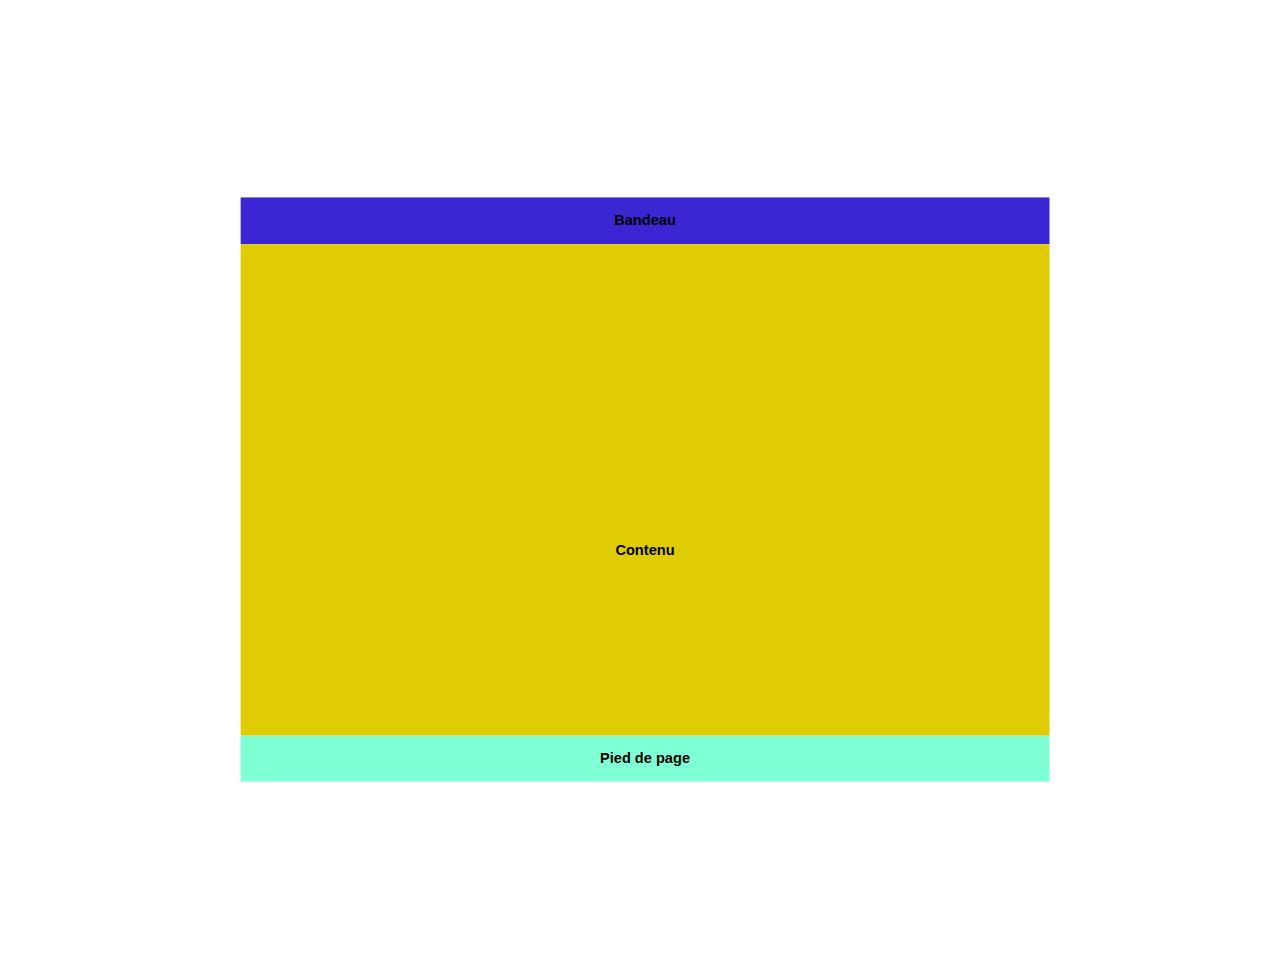
<file: index.html>
<!DOCTYPE html>
<html lang="en">
<head>
    <meta charset="UTF-8">
    <meta http-equiv="X-UA-Compatible" content="IE=edge">
    <meta name="viewport" content="width=device-width, initial-scale=1.0">
    <title>maquette1</title>
    <link rel="stylesheet" href="index.css">
</head>
<body>
    <div class="container">     
        <header>
            <h3>Bandeau</h3>
        </header>
        <main>
            <div class="title">
                <h3>Contenu</h3>

            </div>
        </main>
        <footer>
            <h3>Pied de page</h3>
        </footer>
    </div> 
</body>
</html>
</file>
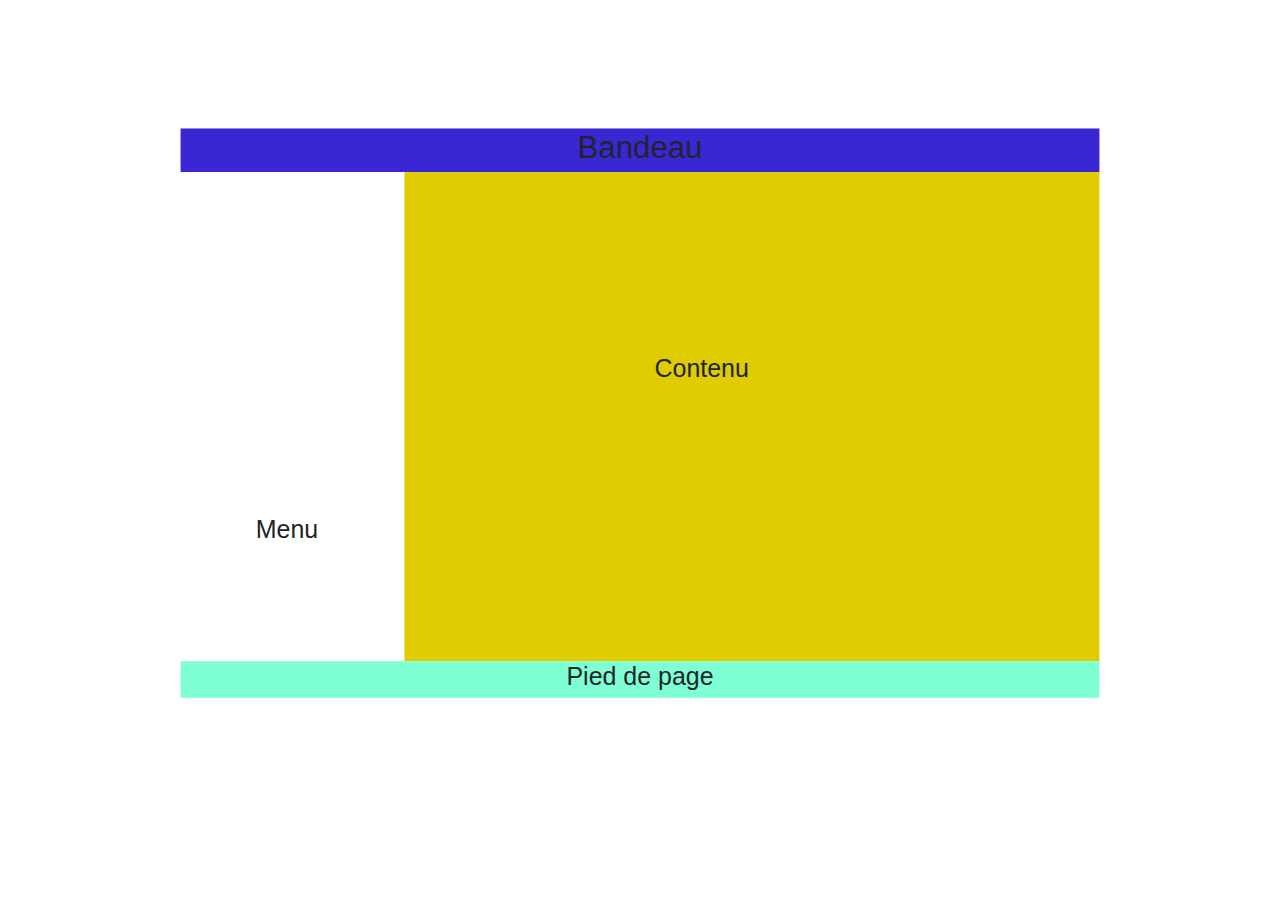
<file: index1.html>
<!DOCTYPE html>
<html lang="en">
<head>
    <meta charset="UTF-8">
    <meta http-equiv="X-UA-Compatible" content="IE=edge">
    <meta name="viewport" content="width=device-width, initial-scale=1.0">
    <title>maquette2</title>
    <link rel="stylesheet" href="index1.css">
    <link rel="stylesheet" href="https://stackpath.bootstrapcdn.com/bootstrap/4.5.2/css/bootstrap.min.css">
</head>
<body>
    <div class="container01">
        <header>
            <h1>Bandeau</h1>
        </header>
        <main>
            <div class="flex-container">

                <div class="sidebar">
                    <div class="menu">
                        <h2>Menu</h2>
                    </div>
                    
                </div>
                <div class="title">
                    <h2>Contenu</h2>
    
                </div>
                
            </div>
           
        </main>
        <footer>
            <h2>Pied de page</h2>
        </footer>
    </div>
    
</body>
</html>
</file>
<file: index.css>
body {
    font-family: Arial, sans-serif;
    margin: 0;
    padding: 0;
  }
  
  .container {
    padding: 9%;
    padding-left: 10%;
    text-align: center;
    display: flex;
    flex-direction: column;
    transform: scale(0.78);
    background-color: white;
  }
  
  header {
    background-color: rgb(58, 38, 211);
  }
  
  main {
    background-color: #dfcc03;
    display: flex;
    justify-content: center;
    align-items: center;
    min-height: 70vh;
  }
  
  .title {
    text-align: center;
    padding-top: 15%;
  }
  
  footer {
    background-color: aquamarine;
  }
  
  /* Media queries pour les tablettes et téléphones portables */
  @media (max-width: 768px) {
    .container {
      padding: 5%;
      transform: scale(1); /* Rétablir la mise à l'échelle */
    }
  
    header, main, footer {
      flex-basis: auto; /* Rétablir la largeur par défaut */
    }
  }
  
  /* Media query pour les téléphones portables */
  @media (max-width: 480px) {
    .container {
      padding: 3%;
    }
  }
</file>
<file: index1.css>
/* Styles généraux */
body {
    font-family: Arial, sans-serif;
    margin: 0;
    padding: 0;
  }
  
  .container01 {
    padding: 4%;
    padding-bottom: 2%;
    text-align: center;
    display: flex;
    flex-direction: column;
    flex-basis: 20%;
    transform: scale(0.78);
    background-color: white;
  }
  
  .flex-container {
    display: flex;
    flex-direction: row;
    margin-top: -5%;
    margin-left: 0%;
    margin-right: 1%;

  }
  
  header {
    background-color: rgb(58, 38, 211);
    flex-basis: 25%;
    padding: -10px;
  }
  
  main {
    background-color: #dfcc03;
    display: flex;
    min-height: 50vh;
    padding: -10px;
    
    
  }
  
  .title {
    text-align: center;
    padding-top: 5%;
    flex-basis: 100%;
    margin-top: 20%;
    margin-left: -10%;
    margin-right: -10;
  }
  
  .sidebar {
    flex-basis: 30%;
    background-color: rgb(228, 47, 47);
    background: linear-gradient(to bottom, white);
    text-align: center;
    padding: 0.5%;
    margin-top: 5%;
    padding-left: -30%;
    padding-right: -10%;
    margin-left: -1.2%;
    box-sizing: border-box; /* Empêche les paddings de modifier la largeur réelle */
    
    
  }
  
  .menu {
    padding-left: -20%;
    margin-bottom: 50%;
    padding-top: 150%;
    margin-left: auto;
    margin-right: auto;
    margin-top: auto;

    
   
  }
  
  footer {
    background-color: aquamarine;
    flex-basis: 25%;
  }
  
  /* Media queries pour les tablettes et téléphones portables */
  @media (max-width: 760px) {
    .container01 {
      padding: 5%;
    }
  
    header {
      padding: 8px;
    }
  
    main {
      padding: 8px;
      
      
      
    }
  
    .title {
      padding-top: 5%;
      text-align: center;
      margin-top: 25%;

    }
  
    .sidebar {
      flex-basis: 10%;
      margin-top: 3%;
      padding-left: -10%;
      margin-right: -15%;
      margin-bottom: -22%;
     /* Déplace la sidebar avant le contenu principal dans l'ordre d'affichage */
    }
  
    .menu {
      text-align: center;
      margin-top: -3%; /* Rétablit la marge par défaut */
      padding-top: -8%; 
      padding-left: -29%;
      margin-right: -13%;
      margin-bottom: 10%;
      margin-left: -12%;
    }
  }
</file>
